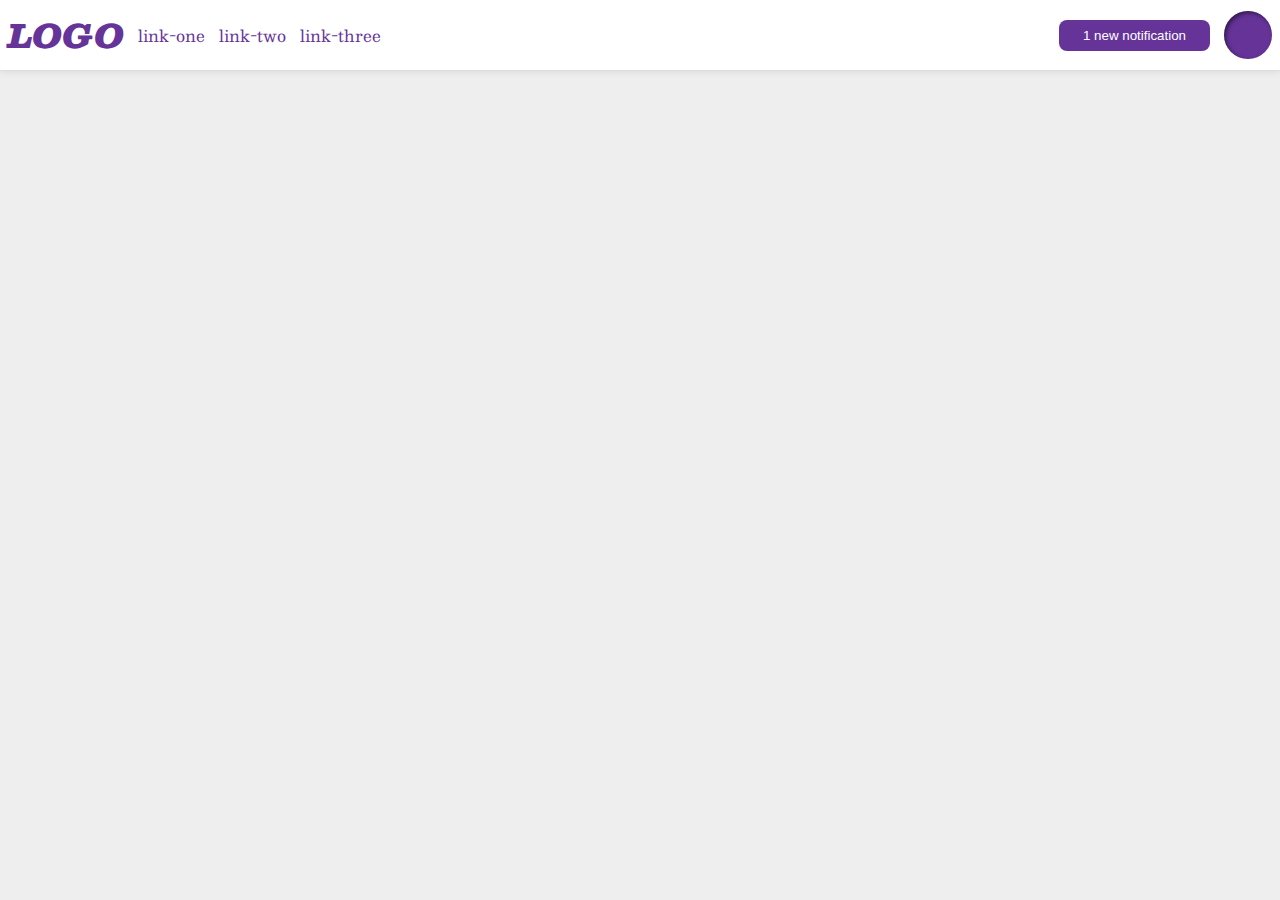
<file: flex/03-flex-header-2/index.html>
<!DOCTYPE html>
<html lang="en">
  <head>
    <meta charset="UTF-8">
    <meta http-equiv="X-UA-Compatible" content="IE=edge">
    <meta name="viewport" content="width=device-width, initial-scale=1.0">
    <title>Flex Header 2</title>
    <link rel="stylesheet" href="style.css">
  </head>
  <body>
    <div class="header">
      <div class="left-side-container">
        <div class="logo">
          LOGO
        </div>
        <ul class="links">
          <li><a href="google.com">link-one</a></li>
          <li><a href="google.com">link-two</a></li>
          <li><a href="google.com">link-three</a></li>
        </ul>
      </div>
      <div class="right-side-container">
        <button class="notifications">
          1 new notification
        </button>
        <div class="profile-image"></div>
      </div>
    </div>
  </body>
</html>
</file>
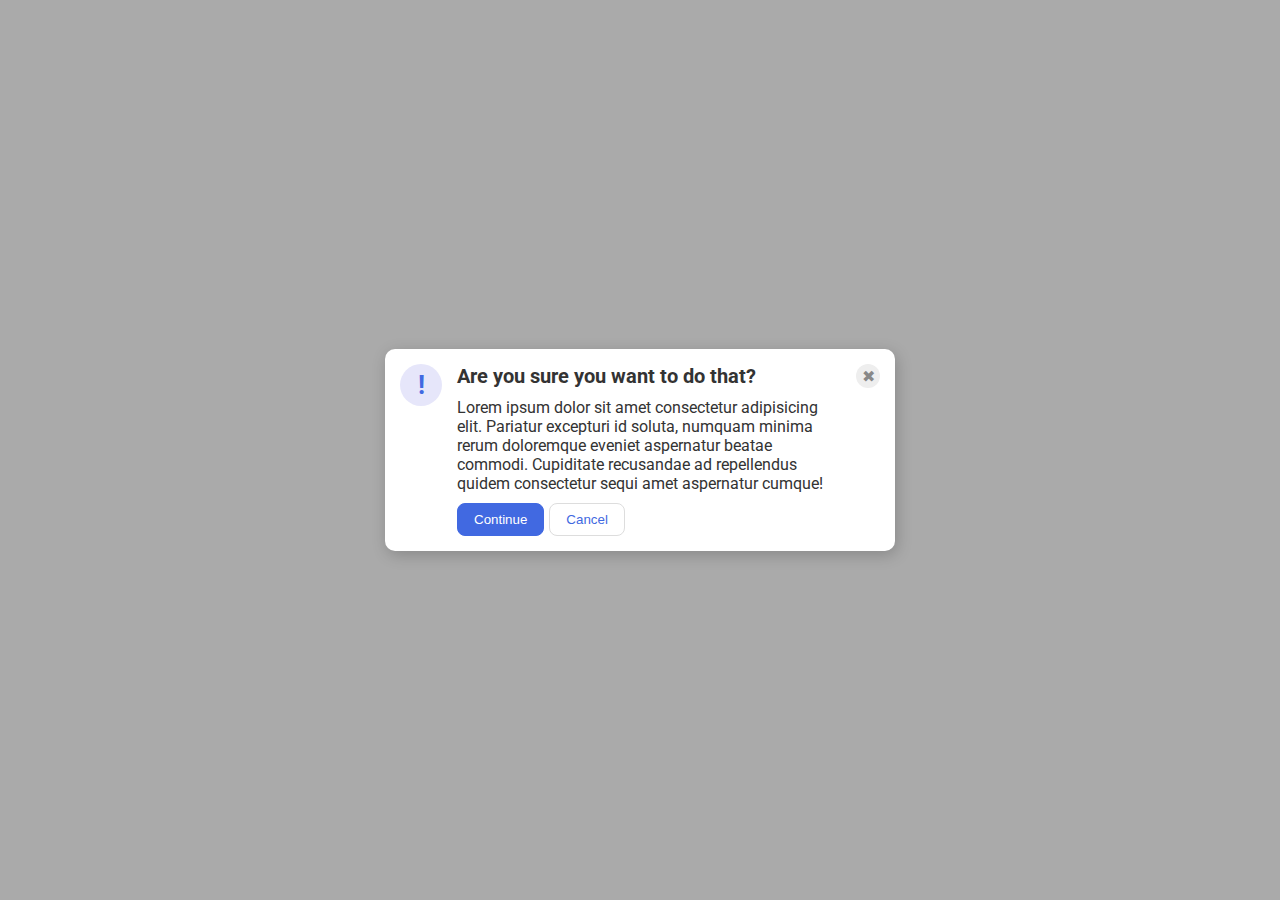
<file: flex/05-flex-modal/index.html>
<!DOCTYPE html>
<html lang="en">
  <head>
    <meta charset="UTF-8">
    <meta http-equiv="X-UA-Compatible" content="IE=edge">
    <meta name="viewport" content="width=device-width, initial-scale=1.0">
    <link rel="stylesheet" href="style.css">
    <title>Modal</title>
  </head>
  <body>
    <div class="modal">
      <div class="icon">!</div>
      <div class="header_text_buttons">
        <div class="header">Are you sure you want to do that?</div>
        <div class="text">Lorem ipsum dolor sit amet consectetur adipisicing elit. Pariatur excepturi id soluta, numquam minima
          rerum doloremque eveniet aspernatur beatae commodi. Cupiditate recusandae ad repellendus quidem consectetur sequi amet
            aspernatur cumque!</div>
        <div class="continue_and_cancel">
          <button class="continue">Continue</button>
          <button class="cancel">Cancel</button>
        </div>
      </div>
      <div class="close-button">✖</div>
    </div>
  </body>
</html>
</file>
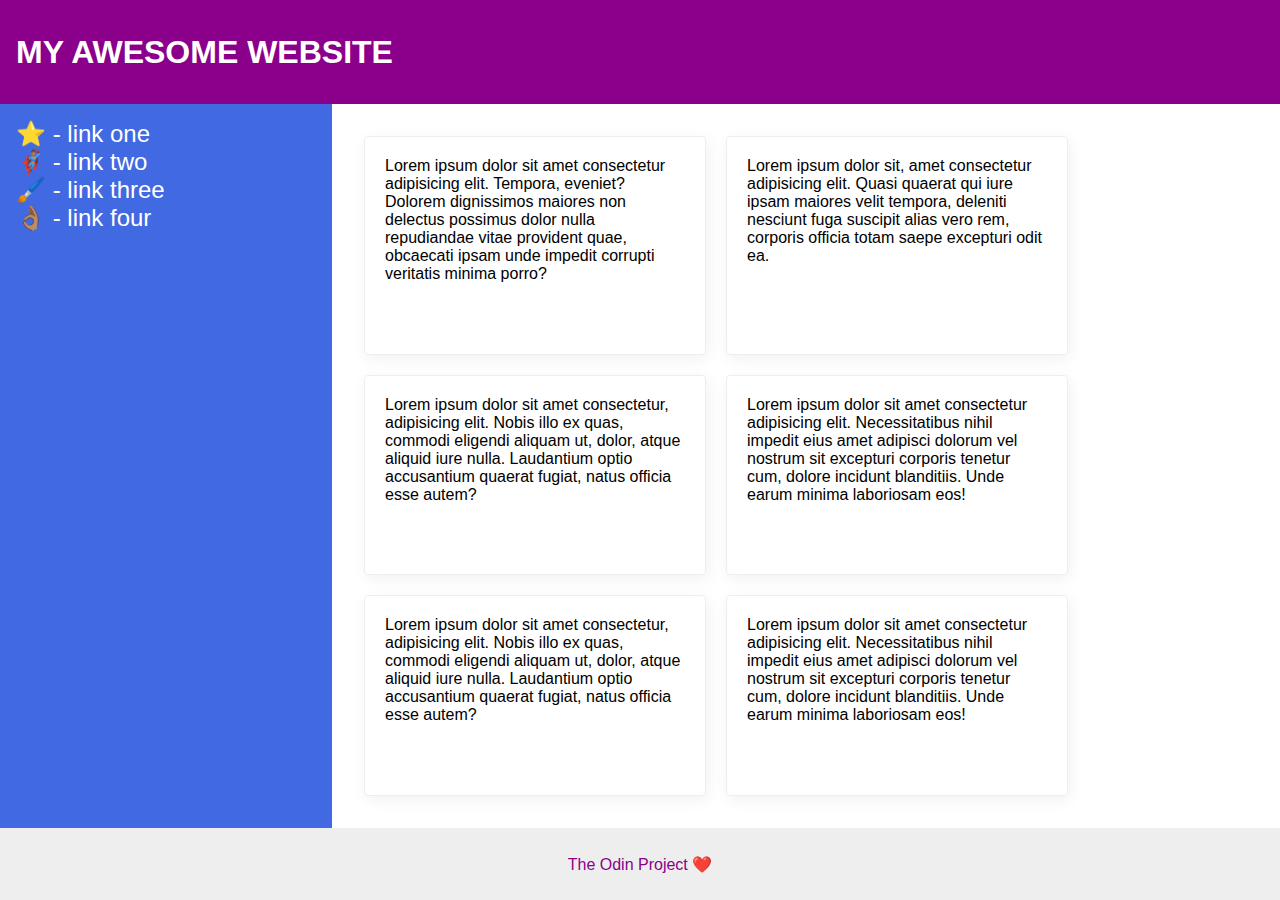
<file: flex/07-flex-layout-2/index.html>
<!DOCTYPE html>
<html lang="en">
  <head>
    <meta charset="UTF-8">
    <meta http-equiv="X-UA-Compatible" content="IE=edge">
    <meta name="viewport" content="width=device-width, initial-scale=1.0">
    <title>The Holy Grail</title>
    <link rel="stylesheet" href="style.css">
  </head>
  <body>
    <div class="header">
      MY AWESOME WEBSITE
    </div>
    <div class="sidebar_and_cards">
      <div class="sidebar">
        <ul>
          <li><a href="#">⭐ - link one</a></li>
          <li><a href="#">🦸🏽‍♂️ - link two</a></li>
          <li><a href="#">🖌️ - link three</a></li>
          <li><a href="#">👌🏽 - link four</a></li>
        </ul>
      </div>

      <div class="card_container">
      <div class="card">Lorem ipsum dolor sit amet consectetur adipisicing elit. Tempora, eveniet? Dolorem dignissimos maiores non delectus possimus dolor nulla repudiandae vitae provident quae, obcaecati ipsam unde impedit corrupti veritatis minima porro?</div>
      <div class="card">Lorem ipsum dolor sit, amet consectetur adipisicing elit. Quasi quaerat qui iure ipsam maiores velit tempora, deleniti nesciunt fuga suscipit alias vero rem, corporis officia totam saepe excepturi odit ea.</div>
      <div class="card">Lorem ipsum dolor sit amet consectetur, adipisicing elit. Nobis illo ex quas, commodi eligendi aliquam ut, dolor, atque aliquid iure nulla. Laudantium optio accusantium quaerat fugiat, natus officia esse autem?</div>
      <div class="card">Lorem ipsum dolor sit amet consectetur adipisicing elit. Necessitatibus nihil impedit eius amet adipisci dolorum vel nostrum sit excepturi corporis tenetur cum, dolore incidunt blanditiis. Unde earum minima laboriosam eos!</div>
      <div class="card">Lorem ipsum dolor sit amet consectetur, adipisicing elit. Nobis illo ex quas, commodi eligendi aliquam ut, dolor, atque aliquid iure nulla. Laudantium optio accusantium quaerat fugiat, natus officia esse autem?</div>
      <div class="card">Lorem ipsum dolor sit amet consectetur adipisicing elit. Necessitatibus nihil impedit eius amet adipisci dolorum vel nostrum sit excepturi corporis tenetur cum, dolore incidunt blanditiis. Unde earum minima laboriosam eos!</div>
      </div>
  </div>
    <div class="footer">
      The Odin Project ❤️
    </div>
  </body>
</html>
</file>
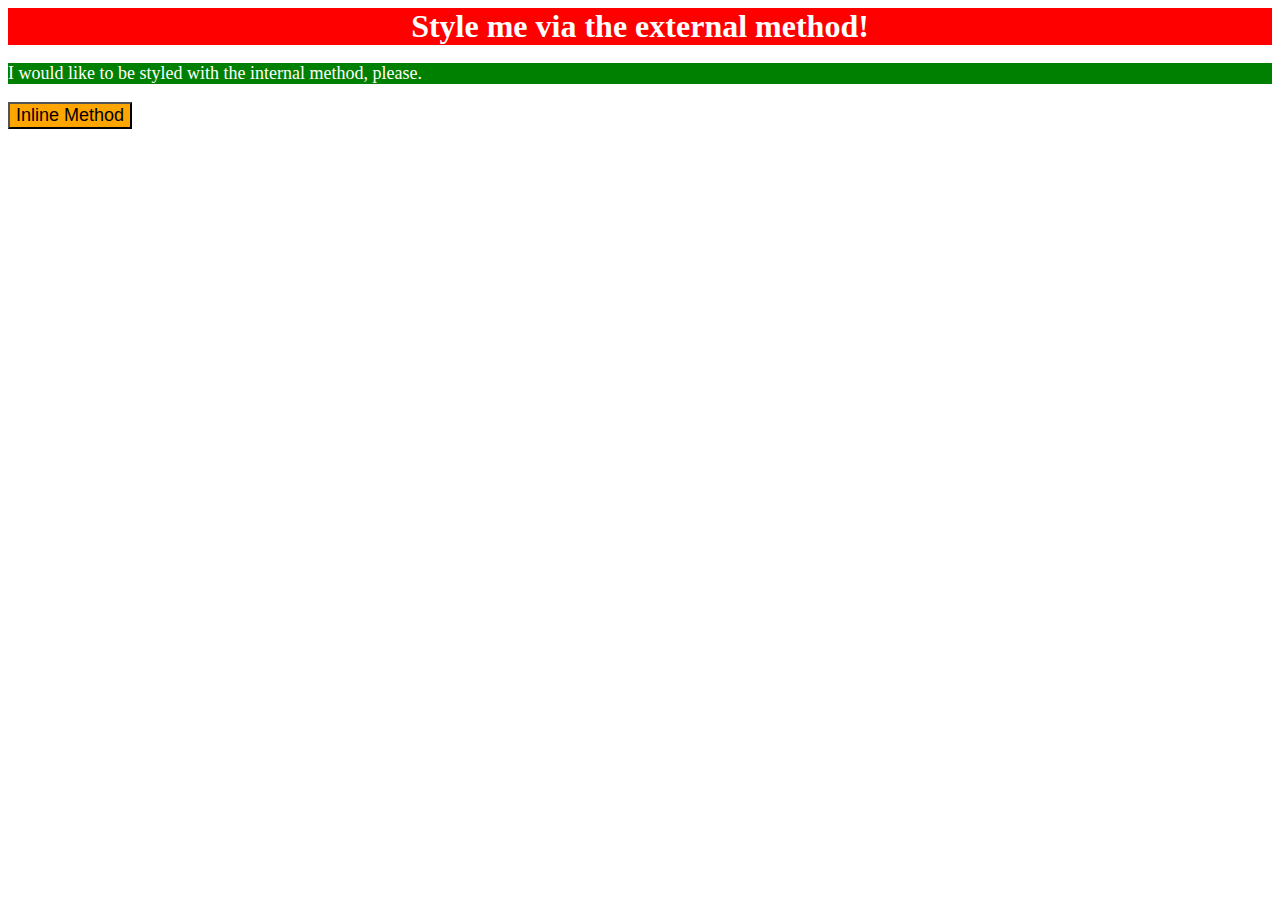
<file: foundations/01-css-methods/index.html>
<!DOCTYPE html>
<html lang="en">
  <!-- Practice adding CSS via the three methods (external CSS, internal / embedded CSS and inline CSS) -->
  <head>
    <meta charset="UTF-8">
    <meta http-equiv="X-UA-Compatible" content="IE=edge">
    <meta name="viewport" content="width=device-width, initial-scale=1.0">
    <link rel="stylesheet" href="styles.css">
    <title>Methods for Adding CSS</title>
    <style>
      p {
        background-color: green;
        color: white;
        font-size: 18px;
      }
    </style>
  </head>
  <body>
    <div>Style me via the external method!</div>
    <p>I would like to be styled with the internal method, please.</p>
    <button style="background-color: orange; font-size: 18px;">Inline Method</button>
  </body>
</html>
</file>
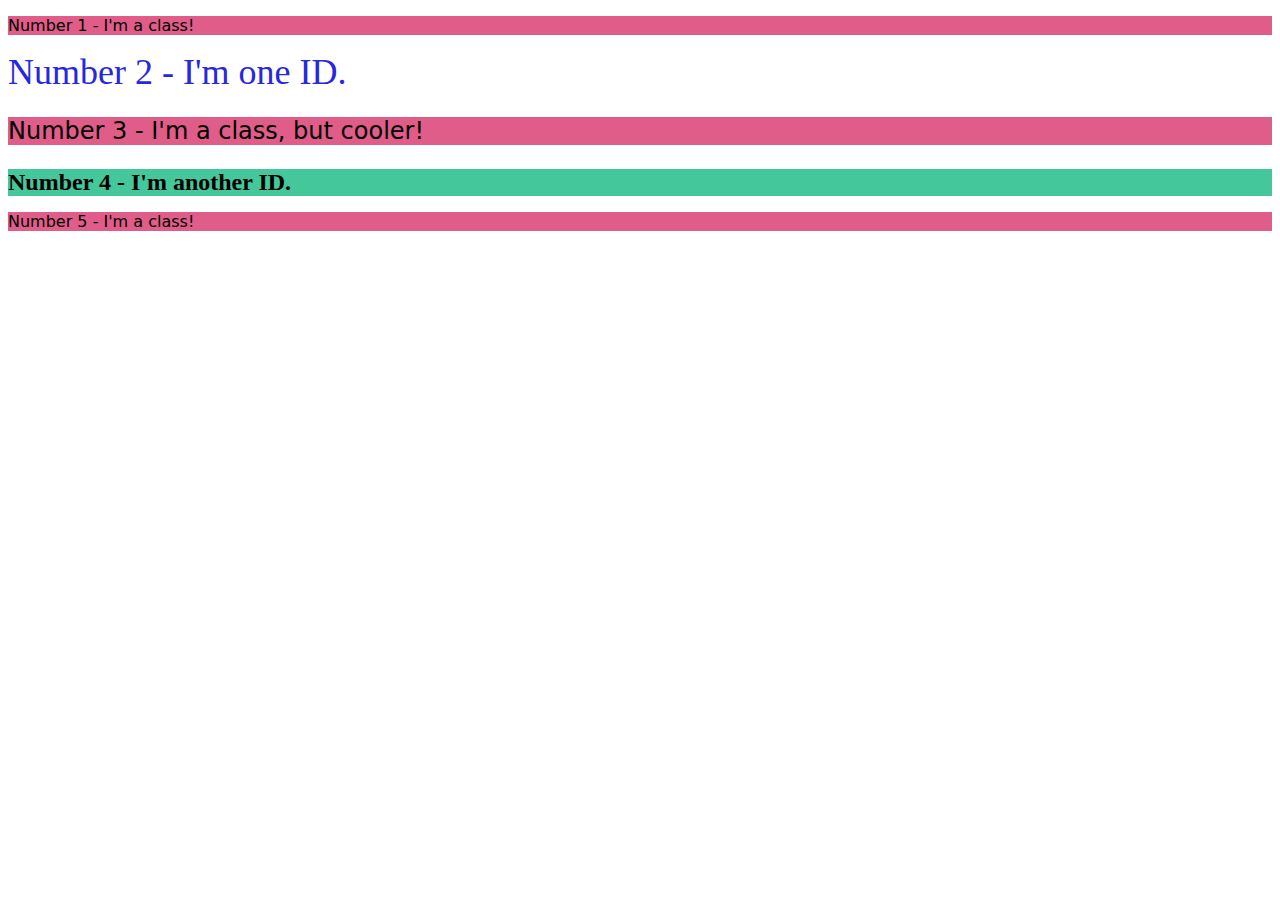
<file: foundations/02-class-id-selectors/index.html>
<!DOCTYPE html>
<html lang="en">
  <head>
    <meta charset="UTF-8">
    <meta http-equiv="X-UA-Compatible" content="IE=edge">
    <meta name="viewport" content="width=device-width, initial-scale=1.0">
    <title>Class and ID Selectors</title>
    <link rel="stylesheet" href="style.css">
  </head>
  <body>
    <p class="odd-elements">Number 1 - I'm a class!</p>
    <div id="element-2">Number 2 - I'm one ID.</div>
    <p class="odd-elements element-3">Number 3 - I'm a class, but cooler!</p>
    <div id="element-4">Number 4 - I'm another ID.</div>
    <p class="odd-elements">Number 5 - I'm a class!</p>
  </body>
</html>
</file>
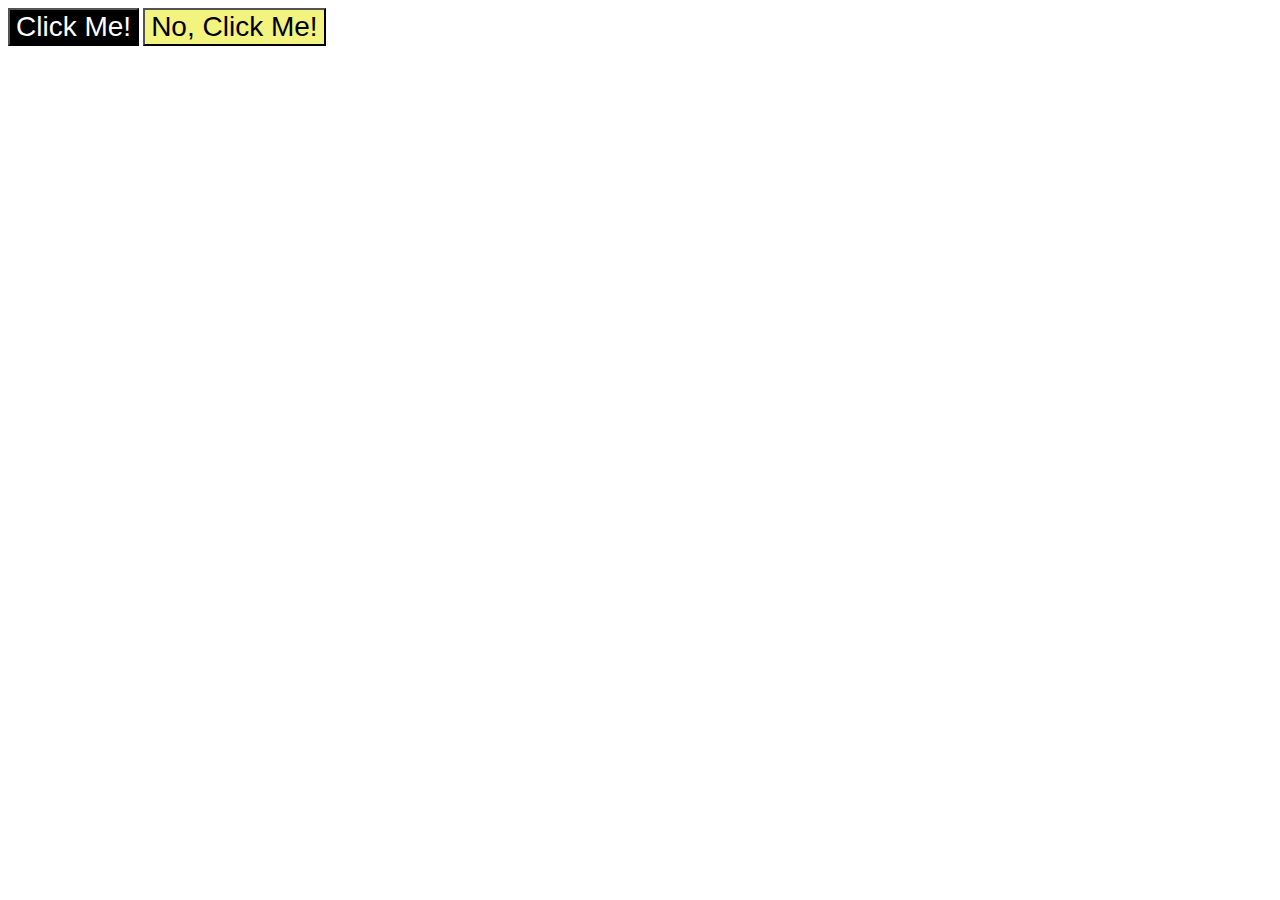
<file: foundations/03-grouping-selectors/index.html>
<!DOCTYPE html>
<html lang="en">
  <head>
    <meta charset="UTF-8">
    <meta http-equiv="X-UA-Compatible" content="IE=edge">
    <meta name="viewport" content="width=device-width, initial-scale=1.0">
    <title>Grouping Selectors</title>
    <link rel="stylesheet" href="style.css">
  </head>
  <body>
    <button class="element-1">Click Me!</button>
    <button class="element-2">No, Click Me!</button>
  </body>
</html>
</file>
<file: flex/03-flex-header-2/style.css>
/* this is some magical font-importing.  
you'll learn about it later. */
@import url('https://fonts.googleapis.com/css2?family=Besley:ital,wght@0,400;1,900&display=swap');

body {
  margin: 0;
  background: #eee;
  font-family: Besley, serif;
}

.header {
  background: white;
  border-bottom: 1px solid #ddd;
  box-shadow: 0 0 8px rgba(0,0,0,.1);
  display: flex;
  justify-content: space-between;
  padding: 8px;
}

.profile-image {
  background: rebeccapurple;
  box-shadow: inset 2px 2px 4px rgba(0,0,0,.5);
  border-radius: 50%;
  width: 48px;
  height:  48px;
}

.logo {
  color: rebeccapurple;
  font-size: 32px;
  font-weight: 900;
  font-style: italic;
}

button {
  border: none;
  border-radius: 8px;
  background: rebeccapurple;
  color: white;
  padding: 8px 24px;
}

a {
  /* this removes the line under our links */
  text-decoration: none;
  color: rebeccapurple;
}

ul {
  list-style-type: none;
  display: flex;
  margin: 0;
  padding: 0;
  gap: 14px
}

.left-side-container, .right-side-container {
  display: flex;
  align-items: center;
  gap: 14px;
}
</file>
<file: flex/05-flex-modal/style.css>
@import url('https://fonts.googleapis.com/css2?family=Roboto:wght@400;700&display=swap');

html, body {
  height: 100%;
}

body {
  font-family: Roboto, sans-serif;
  margin: 0;
  background: #aaa;
  color: #333;
  display: flex;
  align-items: center;
  justify-content: center;
}

.modal {
  background: white;
  width: 480px;
  border-radius: 10px;
  box-shadow: 2px 4px 16px rgba(0,0,0,.2);
  padding: 15px;
  display: flex;
  gap: 15px 15px;
  justify-content: space-between;
}

.icon {
  color: royalblue;
  font-size: 26px;
  font-weight: 700;
  background: lavender;
  width: 42px;
  height: 42px;
  border-radius: 50%;
  display: flex;
  align-items: center;
  justify-content: center;
  flex: 1 0 auto;
}

.close-button {
  background: #eee;
  border-radius: 50%;
  color: #888;
  font-weight: 400;
  font-size: 16px;
  height: 24px;
  width: 24px;
  display: flex;
  align-items: center;
  justify-content: center;
  flex: 1 0 auto;
}

button {
  padding: 8px 16px;
  border-radius: 8px;
}

.continue_and_cancel {
  display: flex;
  column-gap: 5px;
}

button.continue {
  background: royalblue;
  border: 1px solid royalblue;
  color: white;
}

button.cancel {
  background: white;
  border: 1px solid #ddd;
  color: royalblue;
  align-self: flex-start;
}

.header_text_buttons {
  display: flex;
  flex-direction: column;
  flex: 0 1 auto;
  gap: 10px 10px;
  align-items: flex-start;
}

.header {
  font-weight: bold;
  font-size: 20px;
  flex: 1 1 auto;
}

.text {
  flex: 1 1 auto;
}
</file>
<file: flex/07-flex-layout-2/style.css>
body {
  font-family: -apple-system, BlinkMacSystemFont, 'Segoe UI', Roboto, Oxygen, Ubuntu, Cantarell, 'Open Sans', 'Helvetica Neue', sans-serif;
  margin: 0;
  min-height: 100vh;
  display: flex;
  flex-direction: column;
}

.header {
  height: 72px;
  background: darkmagenta;
  color: white;
  display: flex;
  justify-content: flex-start;
  align-items: center;
  font-size: 32px;
  font-weight: 900;
  padding: 16px;
}

.footer {
  height: 72px;
  background: #eee;
  color: darkmagenta;
  display: flex;
  justify-content: center;
  align-items: center;
}

.sidebar {
  width: 300px;
  height: auto;
  flex-shrink: 0;
  background: royalblue;
  padding: 16px;
}

ul {
  margin: 0;
  padding: 0;
}

li {
  list-style: none;
}

.sidebar a {
  text-decoration: none;
  color: white;
  font-size: 24px;
}

.card {
  border: 1px solid #eee;
  box-shadow: 2px 4px 16px rgba(0,0,0,.06);
  border-radius: 4px;
  width: 300px;
  padding: 20px;
}

.sidebar_and_cards {
  flex: auto;
  display: flex;
}

.card_container {
  display: flex;
  flex-wrap: wrap;
  padding: 32px;
  gap: 20px;
}
</file>
<file: foundations/01-css-methods/styles.css>
/* This file only styles the div type in index.html */

div {
    background-color: red;
    color:white;
    font-size: 32px;
    text-align: center;
    font-weight: bold;
}
</file>
<file: foundations/02-class-id-selectors/style.css>
.odd-elements {
    background-color: #df5d88;
    font-family: "Verdana", "DejaVu Sans", sans-serif;
}

#element-2 {
    color:rgb(39, 39, 224);
    font-size: 36px;
}

.element-3 {
    font-size: 24px;
}

#element-4 {
    background-color: rgb(68, 199, 155);
    font-size: 24px;
    font-weight: bold;

}
</file>
<file: foundations/03-grouping-selectors/style.css>
.element-1 {
    background-color: rgb(0, 0, 0);
    color: rgb(255, 255, 255);
}

.element-2 {
    background-color: rgb(243, 243, 127);
}

.element-1, .element-2 {
    font-size: 28px;
    font-family: "Helvetica", "Times New Roman", sans-serif;
}
</file>
